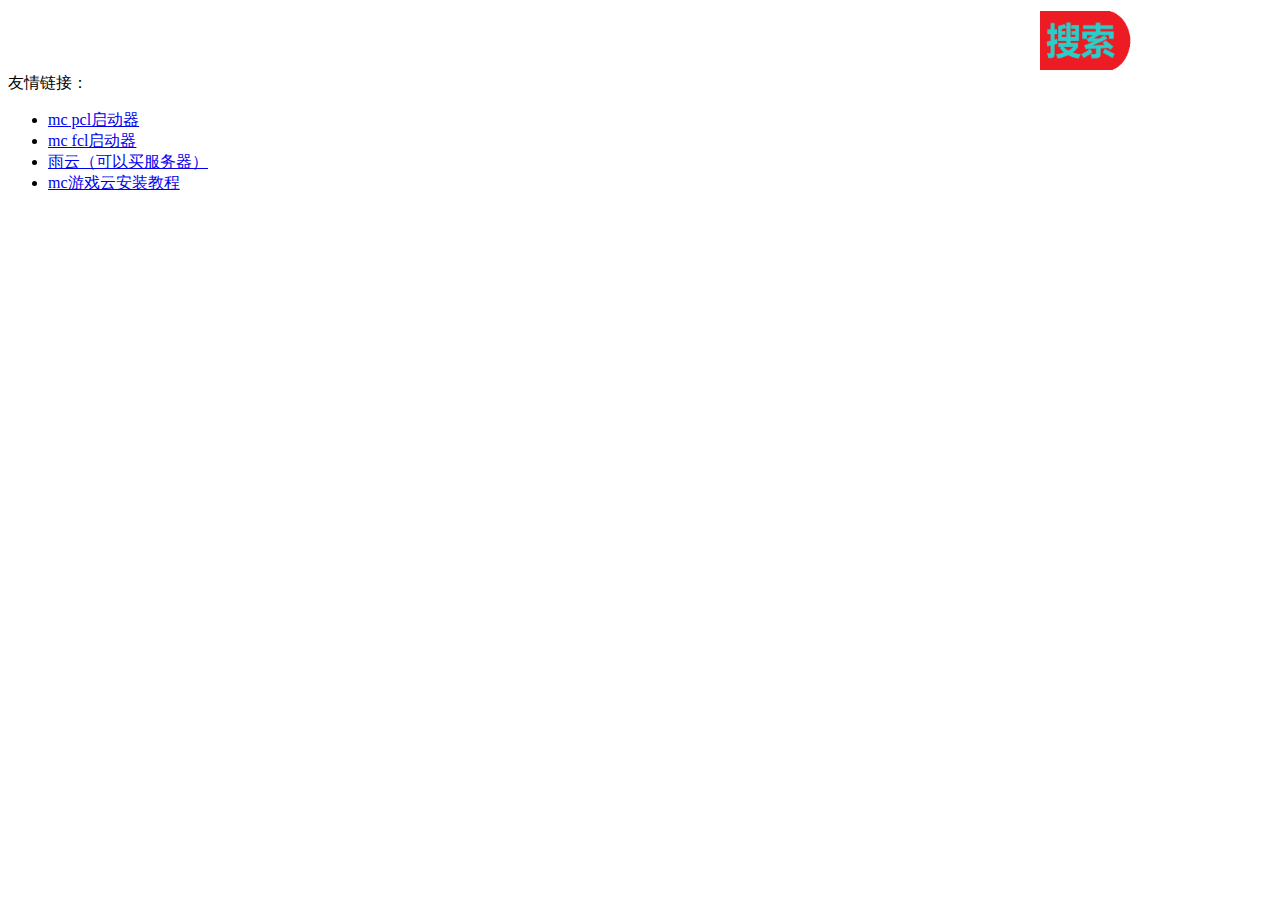
<file: index.html>
<!DOCTYPE html>
<html lang="zh">
<head>
    <meta charset="UTF-8">
    <title>turbowarp扩展</title>
    <script src="https://6833321.github.io/js/java.js"></script>
    <link href="https://6833321.github.io/class.css" rel = "stylesheet" >
</head>
<body><div>
        <div>
            <input type="text" class="input"  id="value" title="搜索内容">
            <span class="top"></span>
            <span class="bottom"></span>
            <span class="right"></span>
            <span class="left"></span>
        </div>
        <button onclick="navigateToUrl()" title="搜索"><img src="png/搜索.png" class="search" alt=""title="" class="search"></img></button></div>
 <div id="app">
    <script>
        f1(getQueryString("search"),"value")
    </script>
 </div>
 <noscript>
   <h2>javascipt被禁用了</h2>
    </noscript>
  <footer>
  友情链接：
      <ul>
      <li><a href="https://6833321.github.io/Release%202.6.7.exe">mc pcl启动器</a></li>
      <li><a href="https://6833321.github.io/fcl">mc fcl启动器</a></li>
      <li><a href="https://www.rainyun.com/MzE4NTcx_">雨云（可以买服务器）</a></li>
      <li><a href="https://blog.csdn.net/songlll1/article/details/138394810">mc游戏云安装教程</a></li>
      </ul>
  </footer>
</body>
</html>
</file>
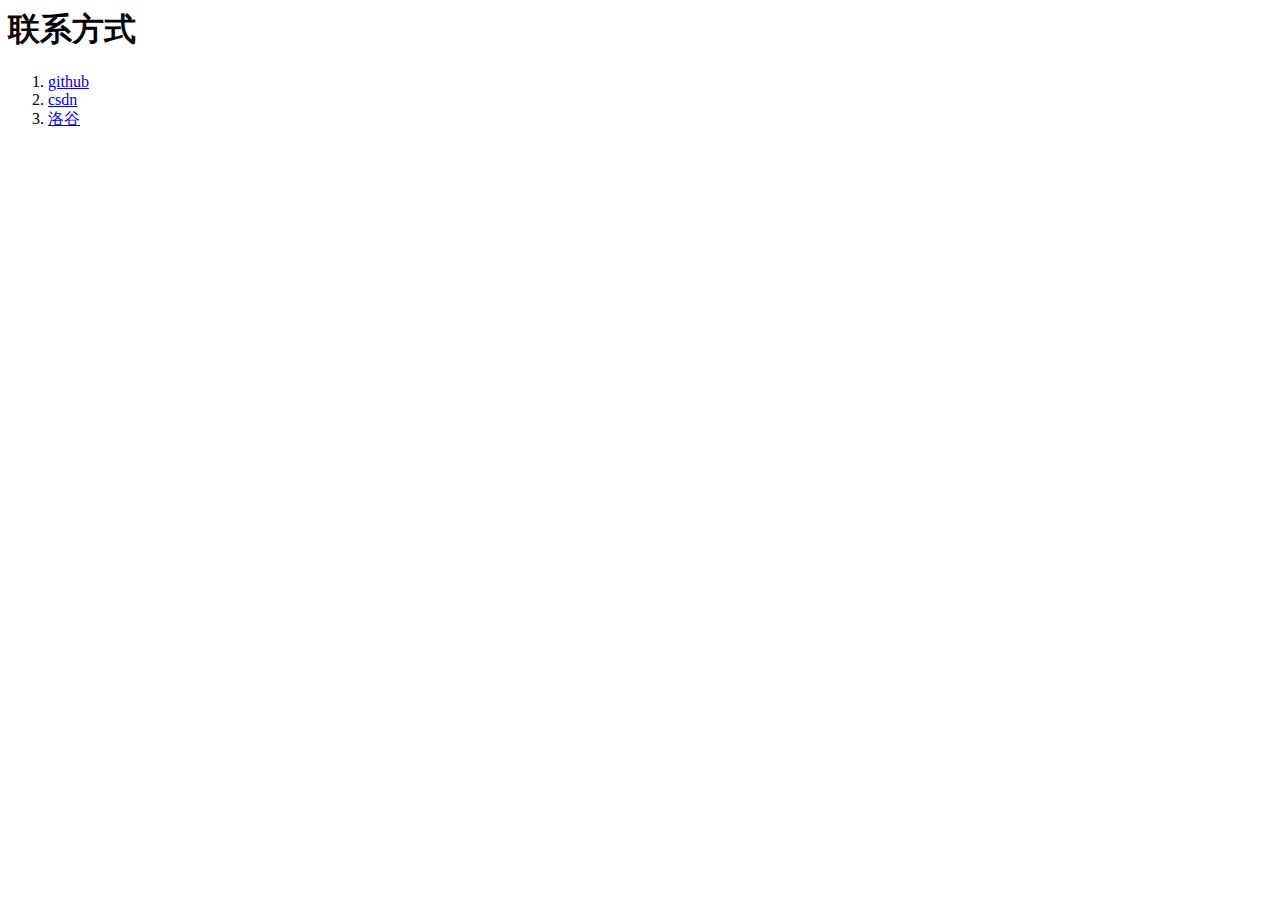
<file: writer/index.html>
<body>
    <h1>联系方式</h1>
    <ol type="1">
        <li><a href="https://github.com/6833321">github</a> </li>
        <li><a href="https://blog.csdn.net/songlll1">csdn</a> </li>
        <li><a href="https://www.luogu.com.cn/user/1061426">洛谷</a></li>
    </ol>
</body>
</file>
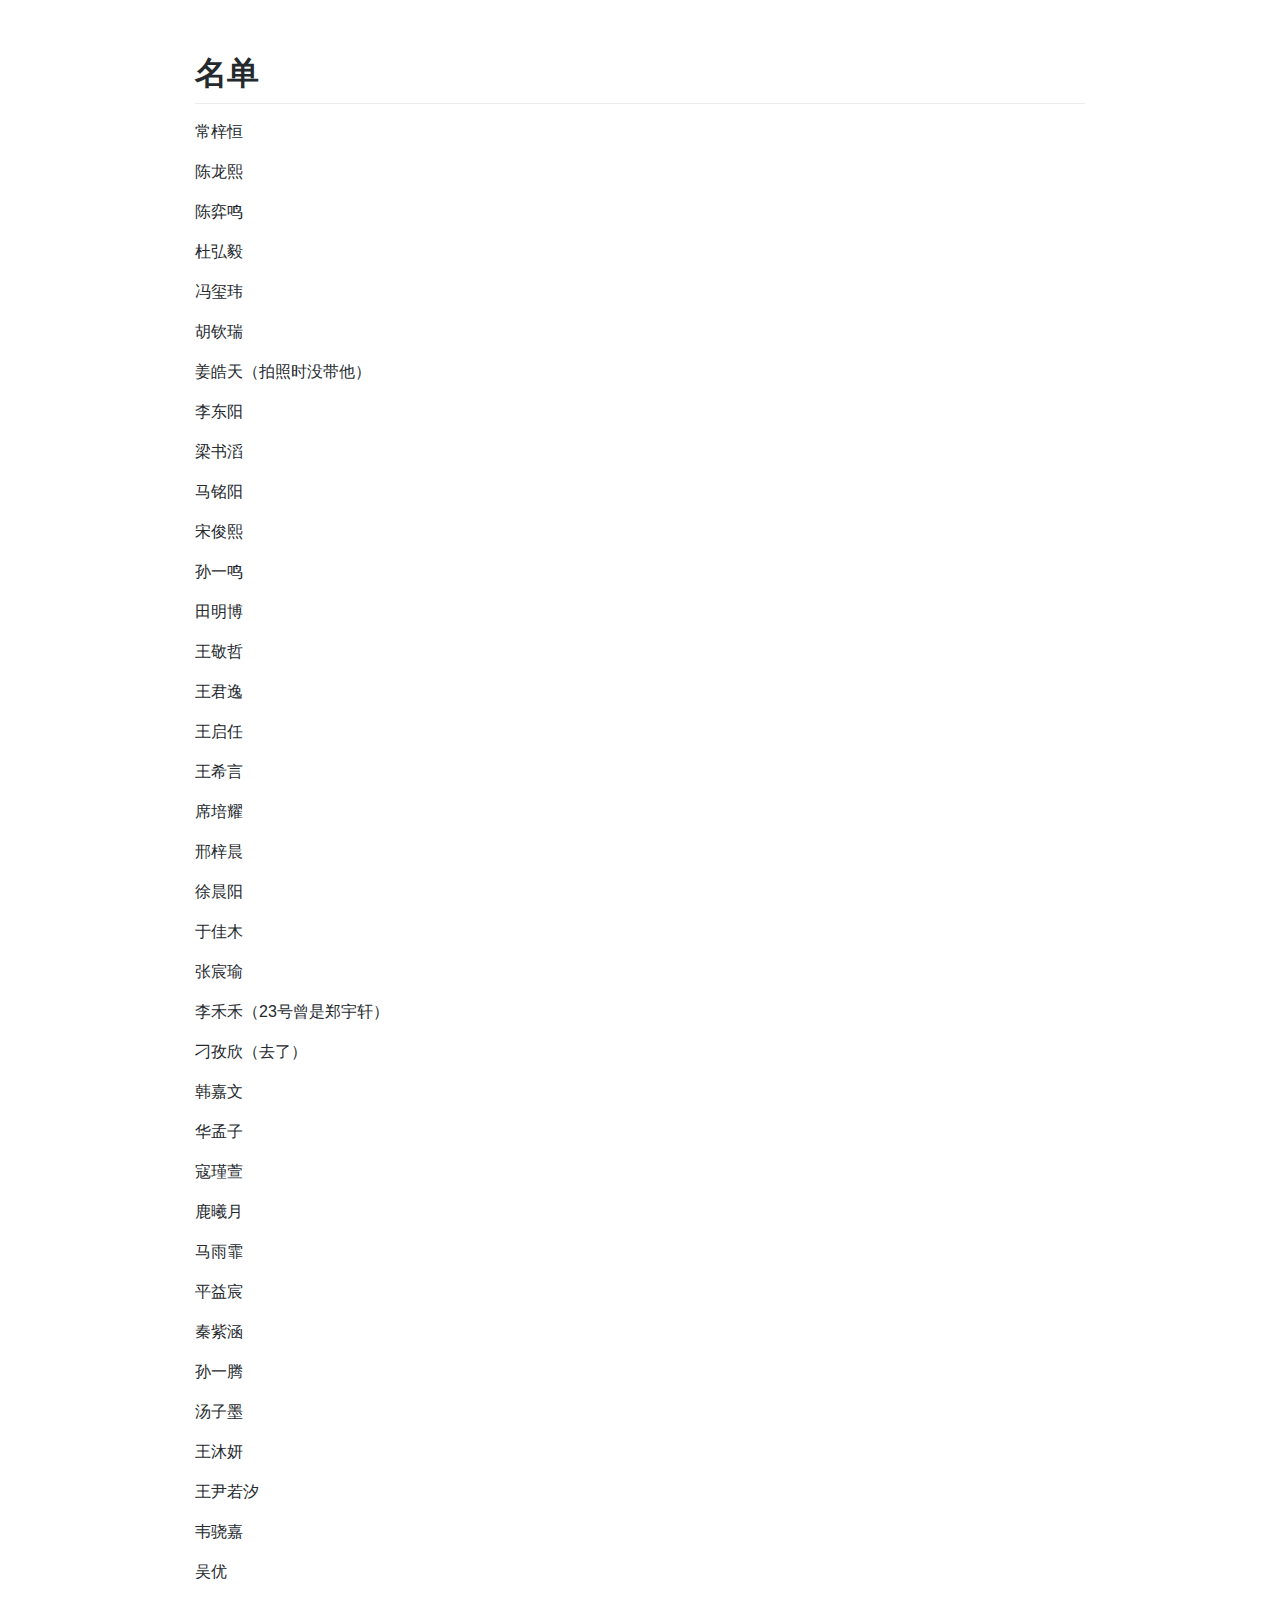
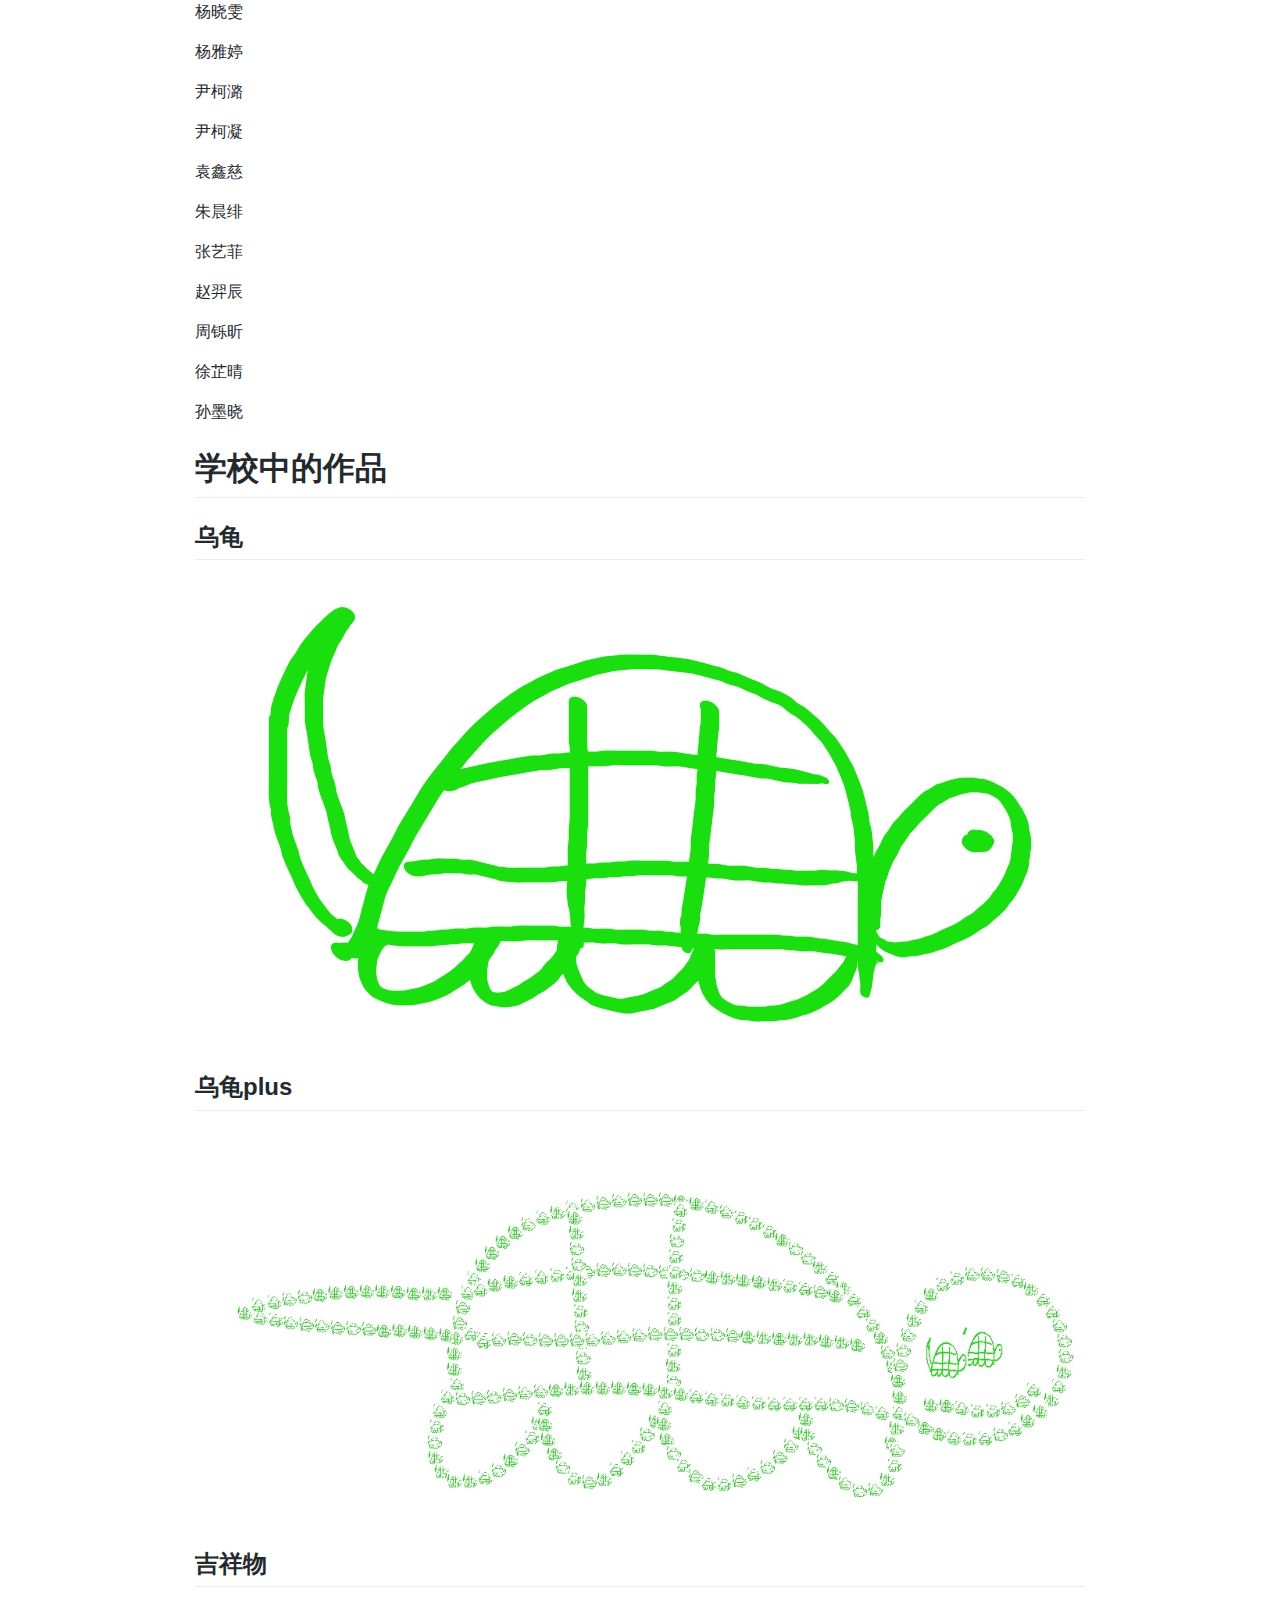
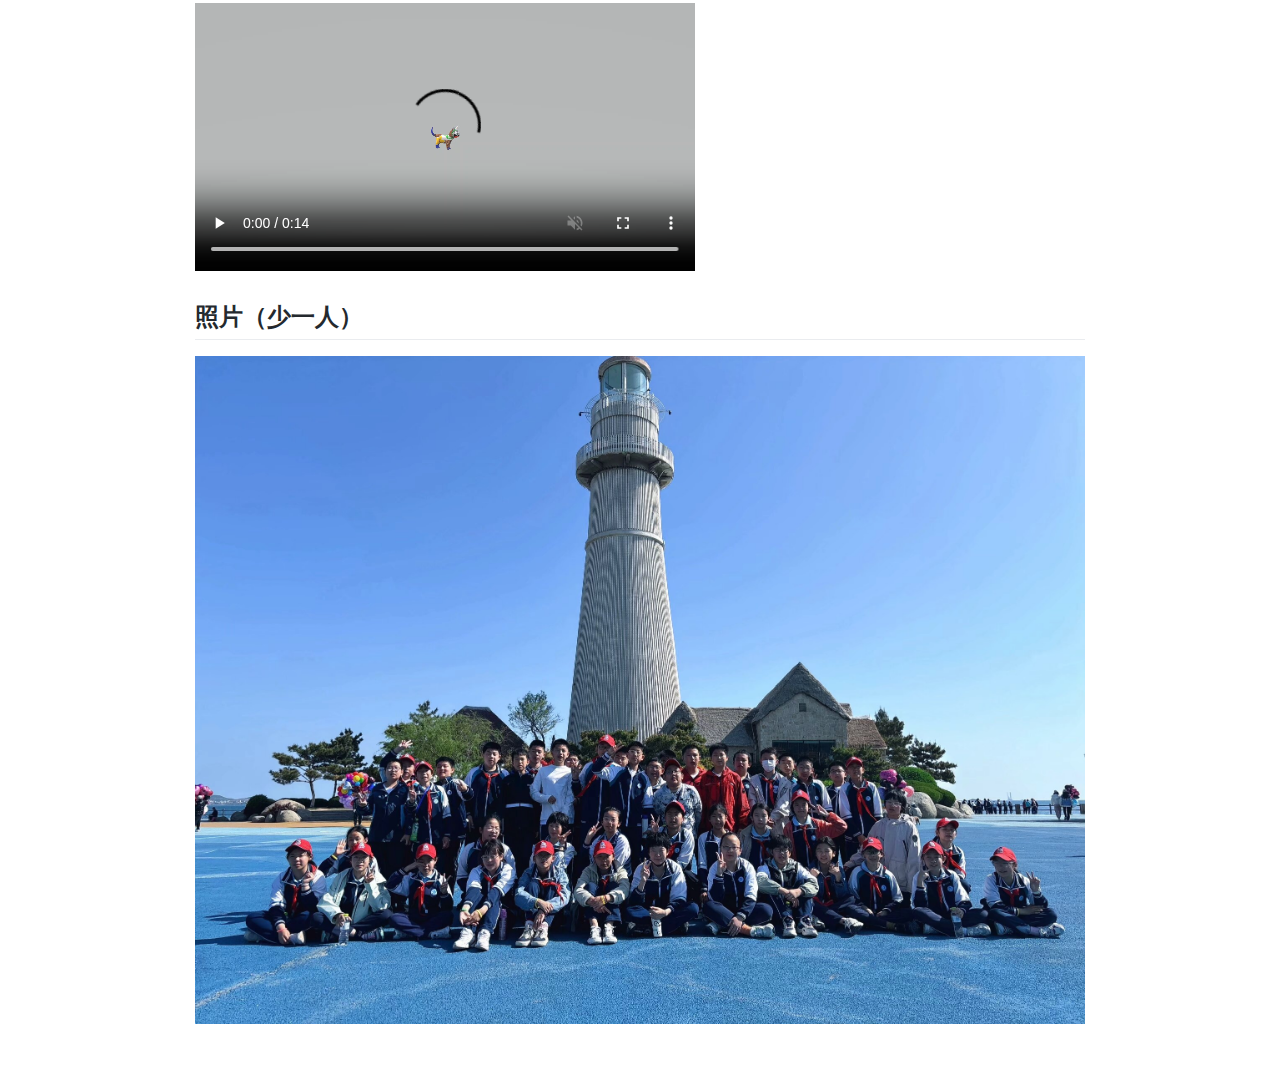
<file: writer/class/index.html>
<!DOCTYPE html>
<html>
<head>
    <link rel="shortcut icon" href="https://6833321.github.io/writer/class/png.jpg">
    <meta charset="UTF-8">
    <meta name="viewport" content="width=device-width, initial-scale=1">
    <title>2018级1班</title>
    <style>
        @font-face {
            font-family: octicons-link;
            src: url([data-uri]) format('woff');
        }

        .markdown-body .octicon {
            display: inline-block;
            fill: currentColor;
            vertical-align: text-bottom;
        }

        .markdown-body .anchor {
            float: left;
            line-height: 1;
            margin-left: -20px;
            padding-right: 4px;
        }

            .markdown-body .anchor:focus {
                outline: none;
            }

        .markdown-body h1 .octicon-link,
        .markdown-body h2 .octicon-link,
        .markdown-body h3 .octicon-link,
        .markdown-body h4 .octicon-link,
        .markdown-body h5 .octicon-link,
        .markdown-body h6 .octicon-link {
            color: #1b1f23;
            vertical-align: middle;
            visibility: hidden;
        }

        .markdown-body h1:hover .anchor,
        .markdown-body h2:hover .anchor,
        .markdown-body h3:hover .anchor,
        .markdown-body h4:hover .anchor,
        .markdown-body h5:hover .anchor,
        .markdown-body h6:hover .anchor {
            text-decoration: none;
        }

            .markdown-body h1:hover .anchor .octicon-link,
            .markdown-body h2:hover .anchor .octicon-link,
            .markdown-body h3:hover .anchor .octicon-link,
            .markdown-body h4:hover .anchor .octicon-link,
            .markdown-body h5:hover .anchor .octicon-link,
            .markdown-body h6:hover .anchor .octicon-link {
                visibility: visible;
            }

        .markdown-body {
            -ms-text-size-adjust: 100%;
            -webkit-text-size-adjust: 100%;
            color: #24292e;
            line-height: 1.5;
            font-family: -apple-system,BlinkMacSystemFont,Segoe UI,Helvetica,Arial,sans-serif,Apple Color Emoji,Segoe UI Emoji,Segoe UI Symbol;
            font-size: 16px;
            line-height: 1.5;
            word-wrap: break-word;
        }

            .markdown-body .pl-c {
                color: #6a737d;
            }

            .markdown-body .pl-c1,
            .markdown-body .pl-s .pl-v {
                color: #005cc5;
            }

            .markdown-body .pl-e,
            .markdown-body .pl-en {
                color: #6f42c1;
            }

            .markdown-body .pl-s .pl-s1,
            .markdown-body .pl-smi {
                color: #24292e;
            }

            .markdown-body .pl-ent {
                color: #22863a;
            }

            .markdown-body .pl-k {
                color: #d73a49;
            }

            .markdown-body .pl-pds,
            .markdown-body .pl-s,
            .markdown-body .pl-s .pl-pse .pl-s1,
            .markdown-body .pl-sr,
            .markdown-body .pl-sr .pl-cce,
            .markdown-body .pl-sr .pl-sra,
            .markdown-body .pl-sr .pl-sre {
                color: #032f62;
            }

            .markdown-body .pl-smw,
            .markdown-body .pl-v {
                color: #e36209;
            }

            .markdown-body .pl-bu {
                color: #b31d28;
            }

            .markdown-body .pl-ii {
                background-color: #b31d28;
                color: #fafbfc;
            }

            .markdown-body .pl-c2 {
                background-color: #d73a49;
                color: #fafbfc;
            }

                .markdown-body .pl-c2:before {
                    content: "^M";
                }

            .markdown-body .pl-sr .pl-cce {
                color: #22863a;
                font-weight: 700;
            }

            .markdown-body .pl-ml {
                color: #735c0f;
            }

            .markdown-body .pl-mh,
            .markdown-body .pl-mh .pl-en,
            .markdown-body .pl-ms {
                color: #005cc5;
                font-weight: 700;
            }

            .markdown-body .pl-mi {
                color: #24292e;
                font-style: italic;
            }

            .markdown-body .pl-mb {
                color: #24292e;
                font-weight: 700;
            }

            .markdown-body .pl-md {
                background-color: #ffeef0;
                color: #b31d28;
            }

            .markdown-body .pl-mi1 {
                background-color: #f0fff4;
                color: #22863a;
            }

            .markdown-body .pl-mc {
                background-color: #ffebda;
                color: #e36209;
            }

            .markdown-body .pl-mi2 {
                background-color: #005cc5;
                color: #f6f8fa;
            }

            .markdown-body .pl-mdr {
                color: #6f42c1;
                font-weight: 700;
            }

            .markdown-body .pl-ba {
                color: #586069;
            }

            .markdown-body .pl-sg {
                color: #959da5;
            }

            .markdown-body .pl-corl {
                color: #032f62;
                text-decoration: underline;
            }

            .markdown-body details {
                display: block;
            }

            .markdown-body summary {
                display: list-item;
            }

            .markdown-body a {
                background-color: transparent;
            }

                .markdown-body a:active,
                .markdown-body a:hover {
                    outline-width: 0;
                }

            .markdown-body strong {
                font-weight: inherit;
                font-weight: bolder;
            }

            .markdown-body h1 {
                font-size: 2em;
                margin: .67em 0;
            }

            .markdown-body img {
                border-style: none;
            }

            .markdown-body code,
            .markdown-body kbd,
            .markdown-body pre {
                font-family: monospace,monospace;
                font-size: 1em;
            }

            .markdown-body hr {
                box-sizing: content-box;
                height: 0;
                overflow: visible;
            }

            .markdown-body input {
                font: inherit;
                margin: 0;
            }

            .markdown-body input {
                overflow: visible;
            }

            .markdown-body [type=checkbox] {
                box-sizing: border-box;
                padding: 0;
            }

            .markdown-body * {
                box-sizing: border-box;
            }

            .markdown-body input {
                font-family: inherit;
                font-size: inherit;
                line-height: inherit;
            }

            .markdown-body a {
                color: #0366d6;
                text-decoration: none;
            }

                .markdown-body a:hover {
                    text-decoration: underline;
                }

            .markdown-body strong {
                font-weight: 600;
            }

            .markdown-body hr {
                background: transparent;
                border: 0;
                border-bottom: 1px solid #dfe2e5;
                height: 0;
                margin: 15px 0;
                overflow: hidden;
            }

                .markdown-body hr:before {
                    content: "";
                    display: table;
                }

                .markdown-body hr:after {
                    clear: both;
                    content: "";
                    display: table;
                }

            .markdown-body table {
                border-collapse: collapse;
                border-spacing: 0;
            }

            .markdown-body td,
            .markdown-body th {
                padding: 0;
            }

            .markdown-body details summary {
                cursor: pointer;
            }

            .markdown-body h1,
            .markdown-body h2,
            .markdown-body h3,
            .markdown-body h4,
            .markdown-body h5,
            .markdown-body h6 {
                margin-bottom: 0;
                margin-top: 0;
            }

            .markdown-body h1 {
                font-size: 32px;
            }

            .markdown-body h1,
            .markdown-body h2 {
                font-weight: 600;
            }

            .markdown-body h2 {
                font-size: 24px;
            }

            .markdown-body h3 {
                font-size: 20px;
            }

            .markdown-body h3,
            .markdown-body h4 {
                font-weight: 600;
            }

            .markdown-body h4 {
                font-size: 16px;
            }

            .markdown-body h5 {
                font-size: 14px;
            }

            .markdown-body h5,
            .markdown-body h6 {
                font-weight: 600;
            }

            .markdown-body h6 {
                font-size: 12px;
            }

            .markdown-body p {
                margin-bottom: 10px;
                margin-top: 0;
            }

            .markdown-body blockquote {
                margin: 0;
            }

            .markdown-body ol,
            .markdown-body ul {
                margin-bottom: 0;
                margin-top: 0;
                padding-left: 0;
            }

                .markdown-body ol ol,
                .markdown-body ul ol {
                    list-style-type: lower-roman;
                }

                    .markdown-body ol ol ol,
                    .markdown-body ol ul ol,
                    .markdown-body ul ol ol,
                    .markdown-body ul ul ol {
                        list-style-type: lower-alpha;
                    }

            .markdown-body dd {
                margin-left: 0;
            }

            .markdown-body code,
            .markdown-body pre {
                font-family: SFMono-Regular,Consolas,Liberation Mono,Menlo,Courier,monospace;
                font-size: 12px;
            }

            .markdown-body pre {
                margin-bottom: 0;
                margin-top: 0;
            }

            .markdown-body input::-webkit-inner-spin-button,
            .markdown-body input::-webkit-outer-spin-button {
                -webkit-appearance: none;
                appearance: none;
                margin: 0;
            }

            .markdown-body .border {
                border: 1px solid #e1e4e8 !important;
            }

            .markdown-body .border-0 {
                border: 0 !important;
            }

            .markdown-body .border-bottom {
                border-bottom: 1px solid #e1e4e8 !important;
            }

            .markdown-body .rounded-1 {
                border-radius: 3px !important;
            }

            .markdown-body .bg-white {
                background-color: #fff !important;
            }

            .markdown-body .bg-gray-light {
                background-color: #fafbfc !important;
            }

            .markdown-body .text-gray-light {
                color: #6a737d !important;
            }

            .markdown-body .mb-0 {
                margin-bottom: 0 !important;
            }

            .markdown-body .my-2 {
                margin-bottom: 8px !important;
                margin-top: 8px !important;
            }

            .markdown-body .pl-0 {
                padding-left: 0 !important;
            }

            .markdown-body .py-0 {
                padding-bottom: 0 !important;
                padding-top: 0 !important;
            }

            .markdown-body .pl-1 {
                padding-left: 4px !important;
            }

            .markdown-body .pl-2 {
                padding-left: 8px !important;
            }

            .markdown-body .py-2 {
                padding-bottom: 8px !important;
                padding-top: 8px !important;
            }

            .markdown-body .pl-3,
            .markdown-body .px-3 {
                padding-left: 16px !important;
            }

            .markdown-body .px-3 {
                padding-right: 16px !important;
            }

            .markdown-body .pl-4 {
                padding-left: 24px !important;
            }

            .markdown-body .pl-5 {
                padding-left: 32px !important;
            }

            .markdown-body .pl-6 {
                padding-left: 40px !important;
            }

            .markdown-body .f6 {
                font-size: 12px !important;
            }

            .markdown-body .lh-condensed {
                line-height: 1.25 !important;
            }

            .markdown-body .text-bold {
                font-weight: 600 !important;
            }

            .markdown-body:before {
                content: "";
                display: table;
            }

            .markdown-body:after {
                clear: both;
                content: "";
                display: table;
            }

            .markdown-body > :first-child {
                margin-top: 0 !important;
            }

            .markdown-body > :last-child {
                margin-bottom: 0 !important;
            }

            .markdown-body a:not([href]) {
                color: inherit;
                text-decoration: none;
            }

            .markdown-body blockquote,
            .markdown-body dl,
            .markdown-body ol,
            .markdown-body p,
            .markdown-body pre,
            .markdown-body table,
            .markdown-body ul {
                margin-bottom: 16px;
                margin-top: 0;
            }

            .markdown-body hr {
                background-color: #e1e4e8;
                border: 0;
                height: .25em;
                margin: 24px 0;
                padding: 0;
            }

            .markdown-body blockquote {
                border-left: .25em solid #dfe2e5;
                color: #6a737d;
                padding: 0 1em;
            }

                .markdown-body blockquote > :first-child {
                    margin-top: 0;
                }

                .markdown-body blockquote > :last-child {
                    margin-bottom: 0;
                }

            .markdown-body kbd {
                background-color: #fafbfc;
                border: 1px solid #c6cbd1;
                border-bottom-color: #959da5;
                border-radius: 3px;
                box-shadow: inset 0 -1px 0 #959da5;
                color: #444d56;
                display: inline-block;
                font-size: 11px;
                line-height: 10px;
                padding: 3px 5px;
                vertical-align: middle;
            }

            .markdown-body h1,
            .markdown-body h2,
            .markdown-body h3,
            .markdown-body h4,
            .markdown-body h5,
            .markdown-body h6 {
                font-weight: 600;
                line-height: 1.25;
                margin-bottom: 16px;
                margin-top: 24px;
            }

            .markdown-body h1 {
                font-size: 2em;
            }

            .markdown-body h1,
            .markdown-body h2 {
                border-bottom: 1px solid #eaecef;
                padding-bottom: .3em;
            }

            .markdown-body h2 {
                font-size: 1.5em;
            }

            .markdown-body h3 {
                font-size: 1.25em;
            }

            .markdown-body h4 {
                font-size: 1em;
            }

            .markdown-body h5 {
                font-size: .875em;
            }

            .markdown-body h6 {
                color: #6a737d;
                font-size: .85em;
            }

            .markdown-body ol,
            .markdown-body ul {
                padding-left: 2em;
            }

                .markdown-body ol ol,
                .markdown-body ol ul,
                .markdown-body ul ol,
                .markdown-body ul ul {
                    margin-bottom: 0;
                    margin-top: 0;
                }

            .markdown-body li {
                word-wrap: break-all;
            }

                .markdown-body li > p {
                    margin-top: 16px;
                }

                .markdown-body li + li {
                    margin-top: .25em;
                }

            .markdown-body dl {
                padding: 0;
            }

                .markdown-body dl dt {
                    font-size: 1em;
                    font-style: italic;
                    font-weight: 600;
                    margin-top: 16px;
                    padding: 0;
                }

                .markdown-body dl dd {
                    margin-bottom: 16px;
                    padding: 0 16px;
                }

            .markdown-body table {
                display: block;
                overflow: auto;
                width: 100%;
            }

                .markdown-body table th {
                    font-weight: 600;
                }

                .markdown-body table td,
                .markdown-body table th {
                    border: 1px solid #dfe2e5;
                    padding: 6px 13px;
                }

                .markdown-body table tr {
                    background-color: #fff;
                    border-top: 1px solid #c6cbd1;
                }

                    .markdown-body table tr:nth-child(2n) {
                        background-color: #f6f8fa;
                    }

            .markdown-body img {
                background-color: #fff;
                box-sizing: content-box;
                max-width: 100%;
            }

                .markdown-body img[align=right] {
                    padding-left: 20px;
                }

                .markdown-body img[align=left] {
                    padding-right: 20px;
                }

            .markdown-body code {
                background-color: rgba(27,31,35,.05);
                border-radius: 3px;
                font-size: 85%;
                margin: 0;
                padding: .2em .4em;
            }

            .markdown-body pre {
                word-wrap: normal;
            }

                .markdown-body pre > code {
                    background: transparent;
                    border: 0;
                    font-size: 100%;
                    margin: 0;
                    padding: 0;
                    white-space: pre;
                    word-break: normal;
                }

            .markdown-body .highlight {
                margin-bottom: 16px;
            }

                .markdown-body .highlight pre {
                    margin-bottom: 0;
                    word-break: normal;
                }

                .markdown-body .highlight pre,
                .markdown-body pre {
                    background-color: #f6f8fa;
                    border-radius: 3px;
                    font-size: 85%;
                    line-height: 1.45;
                    overflow: auto;
                    padding: 16px;
                }

                    .markdown-body pre code {
                        background-color: transparent;
                        border: 0;
                        display: inline;
                        line-height: inherit;
                        margin: 0;
                        max-width: auto;
                        overflow: visible;
                        padding: 0;
                        word-wrap: normal;
                    }

            .markdown-body .commit-tease-sha {
                color: #444d56;
                display: inline-block;
                font-family: SFMono-Regular,Consolas,Liberation Mono,Menlo,Courier,monospace;
                font-size: 90%;
            }

            .markdown-body .blob-wrapper {
                border-bottom-left-radius: 3px;
                border-bottom-right-radius: 3px;
                overflow-x: auto;
                overflow-y: hidden;
            }

            .markdown-body .blob-wrapper-embedded {
                max-height: 240px;
                overflow-y: auto;
            }

            .markdown-body .blob-num {
                -moz-user-select: none;
                -ms-user-select: none;
                -webkit-user-select: none;
                color: rgba(27,31,35,.3);
                cursor: pointer;
                font-family: SFMono-Regular,Consolas,Liberation Mono,Menlo,Courier,monospace;
                font-size: 12px;
                line-height: 20px;
                min-width: 50px;
                padding-left: 10px;
                padding-right: 10px;
                text-align: right;
                user-select: none;
                vertical-align: top;
                white-space: nowrap;
                width: 1%;
            }

                .markdown-body .blob-num:hover {
                    color: rgba(27,31,35,.6);
                }

                .markdown-body .blob-num:before {
                    content: attr(data-line-number);
                }

            .markdown-body .blob-code {
                line-height: 20px;
                padding-left: 10px;
                padding-right: 10px;
                position: relative;
                vertical-align: top;
            }

            .markdown-body .blob-code-inner {
                color: #24292e;
                font-family: SFMono-Regular,Consolas,Liberation Mono,Menlo,Courier,monospace;
                font-size: 12px;
                overflow: visible;
                white-space: pre;
                word-wrap: normal;
            }

            .markdown-body .pl-token.active,
            .markdown-body .pl-token:hover {
                background: #ffea7f;
                cursor: pointer;
            }

            .markdown-body kbd {
                background-color: #fafbfc;
                border: 1px solid #d1d5da;
                border-bottom-color: #c6cbd1;
                border-radius: 3px;
                box-shadow: inset 0 -1px 0 #c6cbd1;
                color: #444d56;
                display: inline-block;
                font: 11px SFMono-Regular,Consolas,Liberation Mono,Menlo,Courier,monospace;
                line-height: 10px;
                padding: 3px 5px;
                vertical-align: middle;
            }

            .markdown-body :checked + .radio-label {
                border-color: #0366d6;
                position: relative;
                z-index: 1;
            }

            .markdown-body .tab-size[data-tab-size="1"] {
                -moz-tab-size: 1;
                tab-size: 1;
            }

            .markdown-body .tab-size[data-tab-size="2"] {
                -moz-tab-size: 2;
                tab-size: 2;
            }

            .markdown-body .tab-size[data-tab-size="3"] {
                -moz-tab-size: 3;
                tab-size: 3;
            }

            .markdown-body .tab-size[data-tab-size="4"] {
                -moz-tab-size: 4;
                tab-size: 4;
            }

            .markdown-body .tab-size[data-tab-size="5"] {
                -moz-tab-size: 5;
                tab-size: 5;
            }

            .markdown-body .tab-size[data-tab-size="6"] {
                -moz-tab-size: 6;
                tab-size: 6;
            }

            .markdown-body .tab-size[data-tab-size="7"] {
                -moz-tab-size: 7;
                tab-size: 7;
            }

            .markdown-body .tab-size[data-tab-size="8"] {
                -moz-tab-size: 8;
                tab-size: 8;
            }

            .markdown-body .tab-size[data-tab-size="9"] {
                -moz-tab-size: 9;
                tab-size: 9;
            }

            .markdown-body .tab-size[data-tab-size="10"] {
                -moz-tab-size: 10;
                tab-size: 10;
            }

            .markdown-body .tab-size[data-tab-size="11"] {
                -moz-tab-size: 11;
                tab-size: 11;
            }

            .markdown-body .tab-size[data-tab-size="12"] {
                -moz-tab-size: 12;
                tab-size: 12;
            }

            .markdown-body .task-list-item {
                list-style-type: none;
            }

                .markdown-body .task-list-item + .task-list-item {
                    margin-top: 3px;
                }

                .markdown-body .task-list-item input {
                    margin: 0 .2em .25em -1.6em;
                    vertical-align: middle;
                }

            .markdown-body hr {
                border-bottom-color: #eee;
            }

            .markdown-body .pl-0 {
                padding-left: 0 !important;
            }

            .markdown-body .pl-1 {
                padding-left: 4px !important;
            }

            .markdown-body .pl-2 {
                padding-left: 8px !important;
            }

            .markdown-body .pl-3 {
                padding-left: 16px !important;
            }

            .markdown-body .pl-4 {
                padding-left: 24px !important;
            }

            .markdown-body .pl-5 {
                padding-left: 32px !important;
            }

            .markdown-body .pl-6 {
                padding-left: 40px !important;
            }

            .markdown-body .pl-7 {
                padding-left: 48px !important;
            }

            .markdown-body .pl-8 {
                padding-left: 64px !important;
            }

            .markdown-body .pl-9 {
                padding-left: 80px !important;
            }

            .markdown-body .pl-10 {
                padding-left: 96px !important;
            }

            .markdown-body .pl-11 {
                padding-left: 112px !important;
            }

            .markdown-body .pl-12 {
                padding-left: 128px !important;
            }
    </style>
    <style>
        /**
        * prism.js default theme for JavaScript, CSS and HTML
        * Based on dabblet (http://dabblet.com)
        * @author Lea Verou
        */

        code[class*="language-"],
        pre[class*="language-"] {
            color: black;
            background: none;
            text-shadow: 0 1px white;
            font-family: Consolas, Monaco, 'Andale Mono', 'Ubuntu Mono', monospace;
            font-size: 1em;
            text-align: left;
            white-space: pre;
            word-spacing: normal;
            word-break: normal;
            word-wrap: normal;
            line-height: 1.5;
            -moz-tab-size: 4;
            -o-tab-size: 4;
            tab-size: 4;
            -webkit-hyphens: none;
            -moz-hyphens: none;
            -ms-hyphens: none;
            hyphens: none;
        }

            pre[class*="language-"]::-moz-selection, pre[class*="language-"] ::-moz-selection,
            code[class*="language-"]::-moz-selection, code[class*="language-"] ::-moz-selection {
                text-shadow: none;
                background: #b3d4fc;
            }

            pre[class*="language-"]::selection, pre[class*="language-"] ::selection,
            code[class*="language-"]::selection, code[class*="language-"] ::selection {
                text-shadow: none;
                background: #b3d4fc;
            }

        @media print {
            code[class*="language-"],
            pre[class*="language-"] {
                text-shadow: none;
            }
        }

        /* Code blocks */
        pre[class*="language-"] {
            padding: 1em;
            margin: .5em 0;
            overflow: auto;
        }

        :not(pre) > code[class*="language-"],
        pre[class*="language-"] {
            background: #f5f2f0;
        }

        /* Inline code */
        :not(pre) > code[class*="language-"] {
            padding: .1em;
            border-radius: .3em;
            white-space: normal;
        }

        .token.comment,
        .token.prolog,
        .token.doctype,
        .token.cdata {
            color: slategray;
        }

        .token.punctuation {
            color: #999;
        }

        .token.namespace {
            opacity: .7;
        }

        .token.property,
        .token.tag,
        .token.boolean,
        .token.number,
        .token.constant,
        .token.symbol,
        .token.deleted {
            color: #905;
        }

        .token.selector,
        .token.attr-name,
        .token.string,
        .token.char,
        .token.builtin,
        .token.inserted {
            color: #690;
        }

        .token.operator,
        .token.entity,
        .token.url,
        .language-css .token.string,
        .style .token.string {
            color: #9a6e3a;
            /* This background color was intended by the author of this theme. */
            background: hsla(0, 0%, 100%, .5);
        }

        .token.atrule,
        .token.attr-value,
        .token.keyword {
            color: #07a;
        }

        .token.function,
        .token.class-name {
            color: #DD4A68;
        }

        .token.regex,
        .token.important,
        .token.variable {
            color: #e90;
        }

        .token.important,
        .token.bold {
            font-weight: bold;
        }

        .token.italic {
            font-style: italic;
        }

        .token.entity {
            cursor: help;
        }
    </style>
    <style>
    </style>
    <style>
        .markdown-body {
            font-family: -apple-system,Segoe UI,Helvetica,Arial,sans-serif,Apple Color Emoji,Segoe UI Emoji;
            box-sizing: border-box;
            min-width: 200px;
            max-width: 980px;
            margin: 0 auto;
            padding: 45px;
        }

        @media not print {
            .markdown-body {
                padding: 45px;
            }

            @media (max-width: 767px) {
                .markdown-body {
                    padding: 15px;
                }
            }
        }

        .hf-container {
            color: #24292e;
            line-height: 1.3;
        }

        .markdown-body .highlight pre,
        .markdown-body pre {
            white-space: pre-wrap;
        }

        .markdown-body table {
            display: table;
        }

        .markdown-body img[data-align="center"] {
            display: block;
            margin: 0 auto;
        }

        .markdown-body img[data-align="right"] {
            display: block;
            margin: 0 0 0 auto;
        }

        .markdown-body li.task-list-item {
            list-style-type: none;
        }

        .markdown-body li > [type=checkbox] {
            margin: 0 0 0 -1.3em;
        }

        .markdown-body input[type="checkbox"] ~ p {
            margin-top: 0;
            display: inline-block;
        }

        .markdown-body ol ol,
        .markdown-body ul ol {
            list-style-type: decimal;
        }

            .markdown-body ol ol ol,
            .markdown-body ol ul ol,
            .markdown-body ul ol ol,
            .markdown-body ul ul ol {
                list-style-type: decimal;
            }
    </style>
    <style>
        .markdown-body a.footnote-ref {
            text-decoration: none;
        }

        .footnotes {
            font-size: .85em;
            opacity: .8;
        }

            .footnotes li[role="doc-endnote"] {
                position: relative;
            }

            .footnotes .footnote-back {
                position: absolute;
                font-family: initial;
                top: .2em;
                right: 1em;
                text-decoration: none;
            }

        .inline-math.invalid,
        .multiple-math.invalid {
            color: rgb(255, 105, 105);
        }

        .toc-container {
            width: 100%;
        }

            .toc-container .toc-title {
                font-weight: 700;
                font-size: 1.2em;
                margin-bottom: 0;
            }

            .toc-container li,
            .toc-container ul,
            .toc-container ul li {
                list-style: none !important;
            }

            .toc-container > ul {
                padding-left: 0;
            }

            .toc-container ul li span {
                display: flex;
            }

                .toc-container ul li span a {
                    color: inherit;
                    text-decoration: none;
                }

                    .toc-container ul li span a:hover {
                        color: inherit;
                        text-decoration: none;
                    }

                .toc-container ul li span span.dots {
                    flex: 1;
                    height: 0.65em;
                    margin: 0 10px;
                    border-bottom: 2px dotted black;
                }
    </style>


</head>
<body>
    <article class="markdown-body">
        <h1 class="atx" id="名单">名单</h1>
        <p>常梓恒</p>
        <p>陈龙熙</p>
        <p>陈弈鸣</p>
        <p>杜弘毅</p>
        <p>冯玺玮</p>
        <p>胡钦瑞</p>
        <p>姜皓天（拍照时没带他）</p>
        <p>李东阳</p>
        <p>梁书滔</p>
        <p>马铭阳</p>
        <p>宋俊熙</p>
        <p>孙一鸣</p>
        <p>田明博</p>
        <p>王敬哲</p>
        <p>王君逸</p>
        <p>王启任</p>
        <p>王希言</p>
        <p>席培耀</p>
        <p>邢梓晨</p>
        <p>徐晨阳</p>
        <p>于佳木</p>
        <p>张宸瑜</p>
        <p>李禾禾（23号曾是郑宇轩）</p>
        <p>刁孜欣（去了）</p>
        <p>韩嘉文</p>
        <p>华孟子</p>
        <p>寇瑾萱</p>
        <p>鹿曦月</p>
        <p>马雨霏</p>
        <p>平益宸</p>
        <p>秦紫涵</p>
        <p>孙一腾</p>
        <p>汤子墨</p>
        <p>王沐妍</p>
        <p>王尹若汐</p>
        <p>韦骁嘉</p>
        <p>吴优</p>
        <p>杨晓雯</p>
        <p>杨雅婷</p>
        <p>尹柯潞</p>
        <p>尹柯凝</p>
        <p>袁鑫慈</p>
        <p>朱晨绯</p>
        <p>张艺菲</p>
        <p>赵羿辰</p>
        <p>周铄昕</p>
        <p>徐芷晴</p>
        <p>孙墨晓</p>
        <h1 class="atx" id="学校中的作品">学校中的作品</h1>
        <h2 class="atx" id="乌龟">乌龟</h2>
        <p><img alt="" src="https://6833321.github.io/writer/class/turtle.jpg"></p>
        <h2 class="atx" id="乌龟plus">乌龟plus</h2>
        <p><img alt="" src="https://6833321.github.io/writer/class/turtle%20plus.jpg"></p>
        <h2>吉祥物</h2>
        <div id="videoBtn" style="max-width:500px;">
            <video controls="false" muted="muted" id="video1" name="media" style="width:500px; height: 30   0px;">
                <source src="https://6833321.github.io/writer/class/无标题.mp4" type="video/mp4">
            </video>
        </div>
        <h2>照片（少一人）</h2>
        <p><img alt="" src="https://6833321.github.io/writer/class/png.jpg"></img></p>
    </article>
</body>
</html>
</file>
